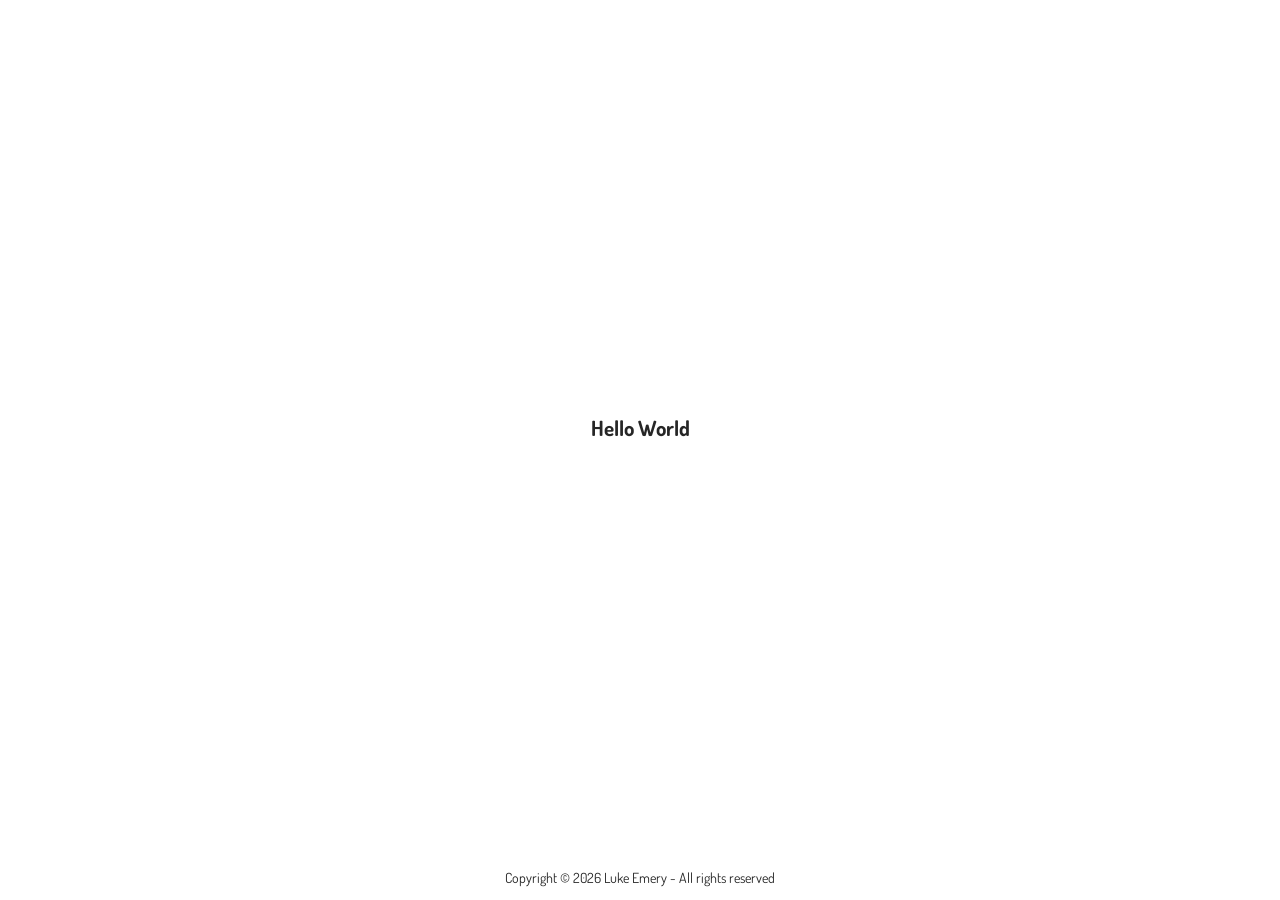
<file: index.html>
<!DOCTYPE html>
<html lang="en-GB">
	<head>
		<title>Module Plan COMP63040</title>
		<meta charset="utf-8">
		<link rel="icon" type="image/png" href="/assets/ico/favicon.png">
		<style>
			/* HTML CSS */
			body { color: #262626; font-family: "Dosis"; font-size: 14px; display: flex; flex-direction: column; min-height: 100dvh; margin: 0; }
			article { align-self: center; flex-grow: 1; display: grid; place-content: center; text-align: center; }
			footer { text-align: center; margin: 0; }
		</style>
		<link href="https://fonts.googleapis.com/css2?family=Dosis:wght@200..800&display=swap" rel="stylesheet" crossorigin="anonymous" referrerpolicy="no-referrer">
	</head>
	<body>
        <article>
            <h1>Hello World</h1>
		</article>
		<footer>
			<p>Copyright &copy; 2026 Luke Emery - All rights reserved</p>
		</footer>
	</body>
</html>
</file>
